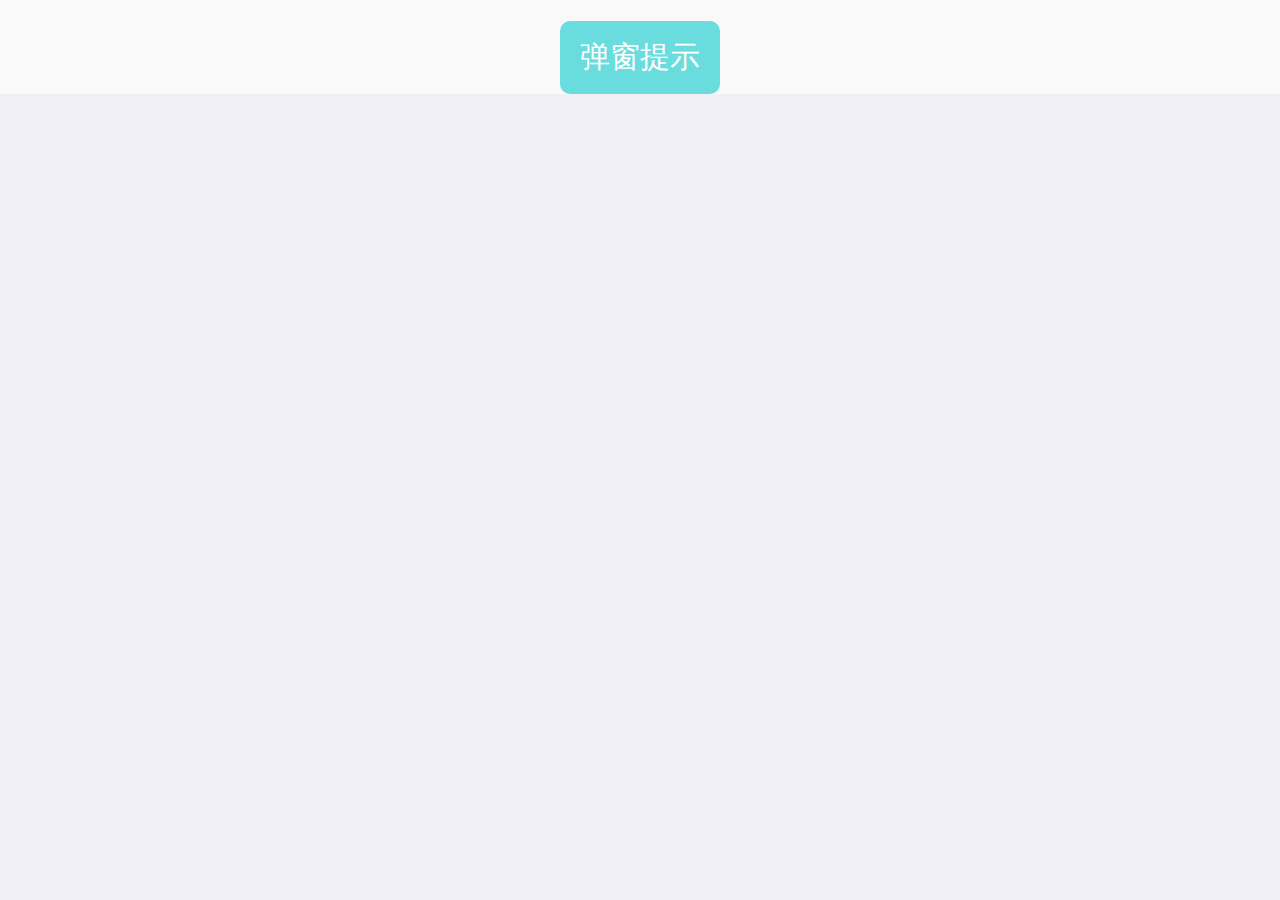
<file: index.html>
<!DOCTYPE html>
<html>
<head>
    <title>移动web弹窗插件</title>
    <meta http-equiv="Content-Type" content="text/html" charset="utf-8">
    <meta content="name" charset="Rodey">
    <meta content="keyword" charset="反馈">
    <meta content="descriptions" charset="天下通意见反馈管理">
    <meta name="apple-mobile-web-app-capable" content="yes">
    <meta name="apple-mobile-web-status-bar-style" content="black-translucent">
    <meta name="viewport" content="width=device-width, initial-scale=1, user-scalable=no">
    <meta name="format-detection" content="telephone=no" />
    <link rel="stylesheet" href="css/app.css">
</head>
<body>
    <div id="app">
        <button id="tips" class="date-btn">弹窗提示</button>
    </div>

<!--载入js-->
<!--
<script src="js/jquery-1.9.1.js"></script>
<script src="js/jquery.touch.js"></script>
-->
<script	src="js/zepto.min.js"></script>
<script src="js/tipDialog.rom.js"></script>
<script>
    $(document).ready(function(){

        var tips = $('#tips');

        tips.on('tap',function(evt){
            //debugger
            tipDialog({
                title: '提示',
                msg: '这是一个移动web弹窗提示组件',
                type: 'warning',
                btnOk: {                                             //确认按钮
                    val: '确认', 
					close: false,                                     // 触发后是否关闭弹窗（ true: 关闭， false: 保留）					// 按钮文字
                    call: function(evt, ok){
                        console.log(this)
						alert('OK')
                    }
                },
                btnCancel:{
                    val: '关闭',
					close: true,
                    call: function(evt, cancel){
                        console.log(evt)
                        console.log(this)
                        console.log(cancel)
                    }
                },
                autoClose: true,                                     // 是否自动关闭
                closeTime: 20000,                                    // 多长时间自动关闭
                ZorQ: 'Zepto'
            });
        });

    });
</script>
</body>
</html>
</file>
<file: css/app.css>
*{
    margin: 0px;
    padding: 0px;
    -webkit-tap-highlight-color: rgba(0, 0, 0, 0);
    -webkit-touch-callout: none;
    -webkit-appearance: none;
    outline: none;
    word-break: break-all;
    box-sizing: border-box;
    -webkit-box-sizing: border-box;
    -webkit-overflow-scrolling: touch;
}
html{
    width: 100%;
    height: 100%;
}
a{
	color: #7c7c7c;
    text-decoration: none;
}
ul, ol, li{
    list-style: none;
}
img{
    border: 0;
}
table{
    border-collapse: collapse;
    border-spacing: 0;
}
body{
    min-height: 100%;
    font-size: 14px;
    color: #7c7c7c;
    background-color: #efeff5;
    -webkit-text-size-adjust: none;
}
html, body, div, span, applet, object, iframe, h1, h2, h3, h4, h5, h6, p, blockquote, pre, a, abbr, acronym, address, big, cite, code, del, dfn, em, img, ins, kbd, q, s, samp, small, strike, strong, sub, sup, tt, var, b, u, i, center, dl, dt, dd, ol, ul, li, fieldset, form, label, legend, table, caption, tbody, tfoot, thead, tr, th, td, article, aside, canvas, details, embed, figure, figcaption, footer, header, hgroup, menu, nav, output, ruby, section, summary, time, mark, audio, video {
    margin: 0;
    padding: 0;
    border: 0;
    font-size: 100%;
    vertical-align: baseline;
    text-decoration: none;
}
input[type="text"], input[type="password"], input[type="number"], input[type="search"],
input[type="email"], input[type="url"], input[type="color"], input[type="Date pickers"],
input[type="range"], select, textarea {
    -webkit-user-select: text;
}
article, aside, details, figcaption, figure, footer, header, hgroup, menu, nav, section { display: block;}
ol, ul { list-style: none;}
blockquote, q { quotes: none;}
blockquote:before, blockquote:after, q:before, q:after { content: '';content: none;}
table { border-collapse: collapse;border-spacing: 0;}
a:active{text-decoration: none; color: #555;}
a:hover{text-decoration: none; color: #555;}
a:link{text-decoration: none; color: #555;}
.clear{ clear: both; }

/*--App---*/
#app{
    width: 100%;
    height: 100%;
    background: #F9F9F9;
    padding: 1px 20px 0px 20px;
}

/*---弹窗提示相关---*/
.tipDialogMasker{
    position: absolute;
    top: 0px;
    left: 0px;
    width: 100%;
    height: 100%;
    z-index: 2000;
    background: rgba(0, 0, 0, 0.5);
}
.tipDialog-00{
    display: none;
    width: 80%;
    max-height: 500px;
    position: fixed;
    top: 0;
    left: 0;
    font-size: 1.0em;
    /*box-shadow: 0px 2px 3px 0px #A0A0A0;*/
    text-shadow: 1px 1px 1px #FFF;
    background: rgba(255, 255, 255, 0.96);
    /*padding: 10px 10px 0px 10px;*/
    padding: 0px;
    text-align: center;
    border-radius: 5px;
	-o-border-radius: 5px;
	-ms-border-radius: 5px;
	-moz-border-radius: 5px;
    -webkit-border-radius: 5px;
}
.tipDialog-00 .close{ display:none; }
.tipDialog-00 .tipType{
    display: none;
    width: 48px;
    height: 48px;
    line-height: 48px;
    margin: 10px auto 0px auto;
    font-size: 3.0em;
    font-style: normal;
    color: rgb(105, 221, 221);
}
.tipDialog-00 .tipTitle{
    height: 30px;
    display: none;
    line-height: 30px;
    font-size: 1.1em;
    font-weight: 600;
    margin: 10px auto 0px auto;
    display: inline-block;
}
.tipDialog-00 .tipContent{
    color: #555;
    font-size: 1.0em;
    font-weight: normal;
    width: 100%;
    word-wrap: break-word;
    word-break: break-all;
    line-height: 24px;
    padding: 10px 10px;
}
.tipDialog-00 .tipBtns{
    margin: 0px auto;
    border-top: solid 1px #CCC;
    height: 50px;
    line-height: 50px;
    width: 100%;
}
.tipDialog-00 .tipBtns span{
    display: inline-block;
    height: 50px;
    line-height: 50px;
    font-size: 1.2em;
    font-weight: 600;
    color: #1FABEC;
    width: 50%;
    float: left;
}
.tipDialog-00 .tipBtns span:hover{
    background: rgba(220,220,220,.6);
}
.tipDialog-00 .tipBtns span.btnOk{
    width: 50%;
    /*border-right:solid 1px #CCC;*/
}
.tipDialog-00 .tipBtns span.btnCancel{
    float: left;
}
.tipDialog-00 .tipBtns span.btmRRadius{
    border-bottom-right-radius: 5px;
	-o-border-bottom-right-radius: 5px; 
	-ms-border-bottom-right-radius: 5px;
	-moz-border-bottom-right-radius: 5px;
    -webkit-border-bottom-right-radius: 5px;
}
.tipDialog-00 .tipBtns span.btmLRadius{
    border-bottom-left-radius: 5px;
	-o-border-radius-bottom-left: 5px;
	-ms-border-radius-bottom-left: 5px;
	-moz-border-radius-bottomleft: 5px;
    -webkit-border-bottom-left-radius: 5px;
}
.tipDialog-00 .tipBtns span.btmRadius{
    border-bottom-left-radius: 5px;
    border-bottom-right-radius: 5px;
	-o-border-bottom-left-radius: 5px;
    -o-border-bottom-right-radius: 5px;
	-ms-border-bottom-left-radius: 5px;
    -ms-border-bottom-right-radius: 5px;
	-moz-border-radius-bottomleft: 5px;
    -moz-border-radius-bottomright: 5px;
    -webkit-border-bottom-left-radius: 5px;
    -webkit-border-bottom-right-radius: 5px;
}

.date-btn{
    display: block;
    padding: 16px 20px;
    border: none;
    border-radius: 10px;
    margin: 20px auto;
    font-size: 30px;
    background: rgb(105, 221, 221);
    color: rgb(255, 255, 255);
}
</file>
